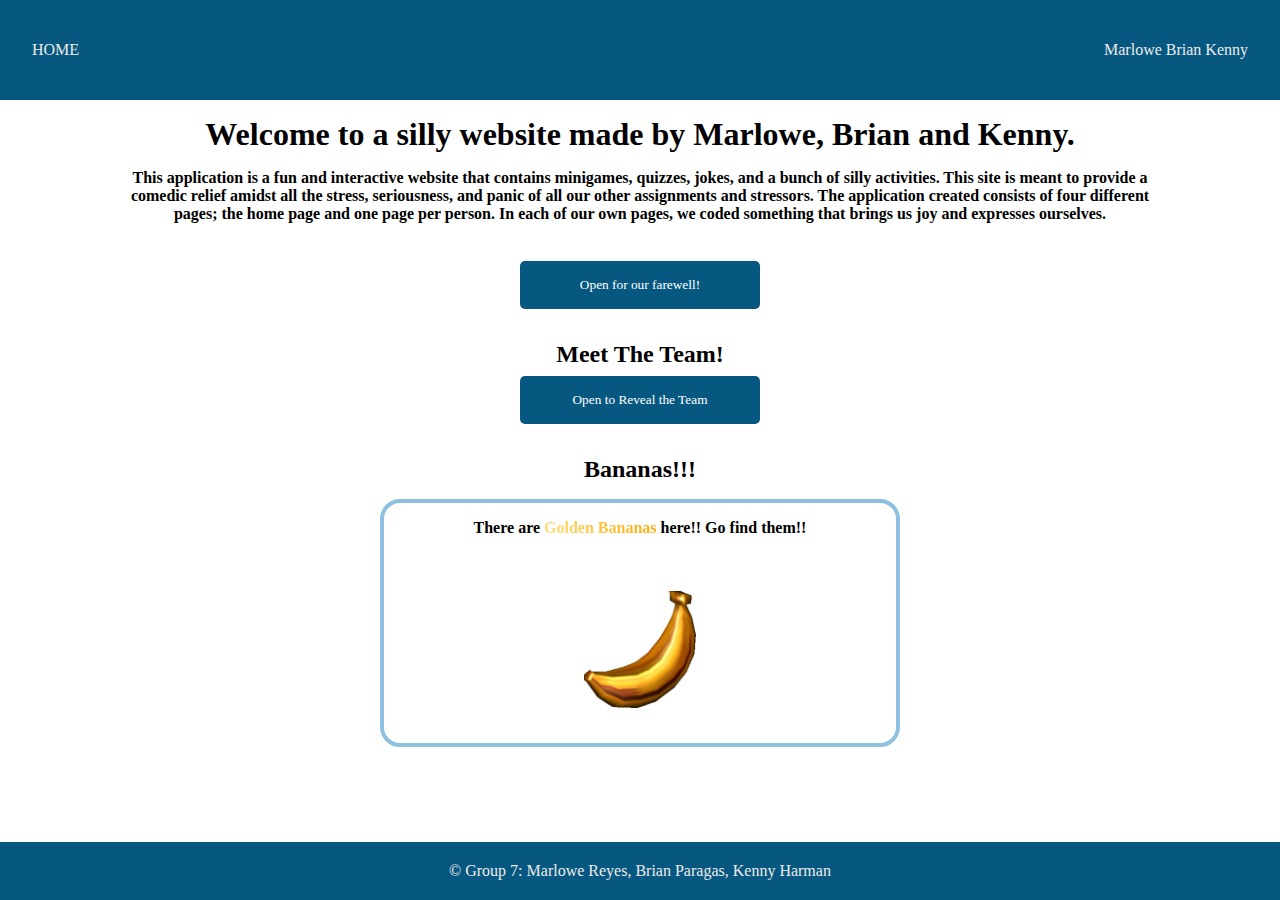
<file: index.html>
<!DOCTYPE html>
<html lang="en">
    <head>
        <meta charset="UTF-8">
        <meta name="viewport" content="width=device-width, initial-scale=1.0">
        <title>Document</title>
        <link rel="stylesheet" type="text/css" href="./styles/styles.css">
    </head>
<body class="indexPage">
    <header class="header">
        <div class="nav_container">
            <div class="nav">
                <div class="logo">
                    <a href="index.html">HOME</a>
                    <h1></h1>
                </div>
                <p><a href="marlowe.html">Marlowe</a> <a href="brian.html">Brian</a> <a href="kenny.html">Kenny</a>
                </p>
            </div>
        </div>
    </header>
    <div class="heading__content">
    <h1>Welcome to a silly website made by Marlowe, Brian and Kenny.</h1>
    <h4>This application is a fun and interactive website that contains minigames, quizzes, jokes, and a bunch of silly activities. This site is meant to provide a comedic relief amidst all the stress, seriousness, and panic of all our other assignments and stressors. The application created consists of four different pages; the home page and one page per person. In each of our own pages, we coded something that brings us joy and expresses ourselves.</h4>
    </div>
    <button id="open-overlay">Open for our farewell!</button>

    <div id="overlay" class="overlay">
        <div class="overlay-content">
            <span class="close">&times;</span>
            <img src="./images/haoidays.jpeg" alt="Image">
            <p>H.A.G.S! See you next semester? <br/> <3 Marnowe, Brion, & Kenby </p>
        </div>
    </div>
<div class="team__section">
    <h2>Meet The Team!</h2>
    <button id="toggleCarouselBtn">Open to Reveal the Team</button>
    <div class="carousel-container">
    <button id="prevBtn">&lt;</button>
    <div class="carousel">
        <img src="./images/marlowe.png" class="active" alt="Image 1">
        <img src="./images/brian.png" alt="Image 2">
        <img src="./images/kenny.png" alt="Image 3">
    </div>
        <button id="nextBtn">&gt;</button>
    </div>
</div>

<div class="banana__section__container">
    <h2>
        Bananas!!!
    </h2>
    <div class="banana__section">
        <div class="banana__section__content">
            <h4>
                There are <span class="its__gold">Golden Bananas</span> here!! <span class="rainbow">Go find them!!</span>
            </h4>
            <img src="./images/goldbanana.webp">
        </div>
    </div>
</div>

    <footer>
        <p class="group">© Group 7: Marlowe Reyes, Brian Paragas, Kenny Harman</p>
    </footer>

    <script src="./javascript/index.js"></script>
    <script src="./javascript/kenny2.js"></script>
</body>
</html>
</file>
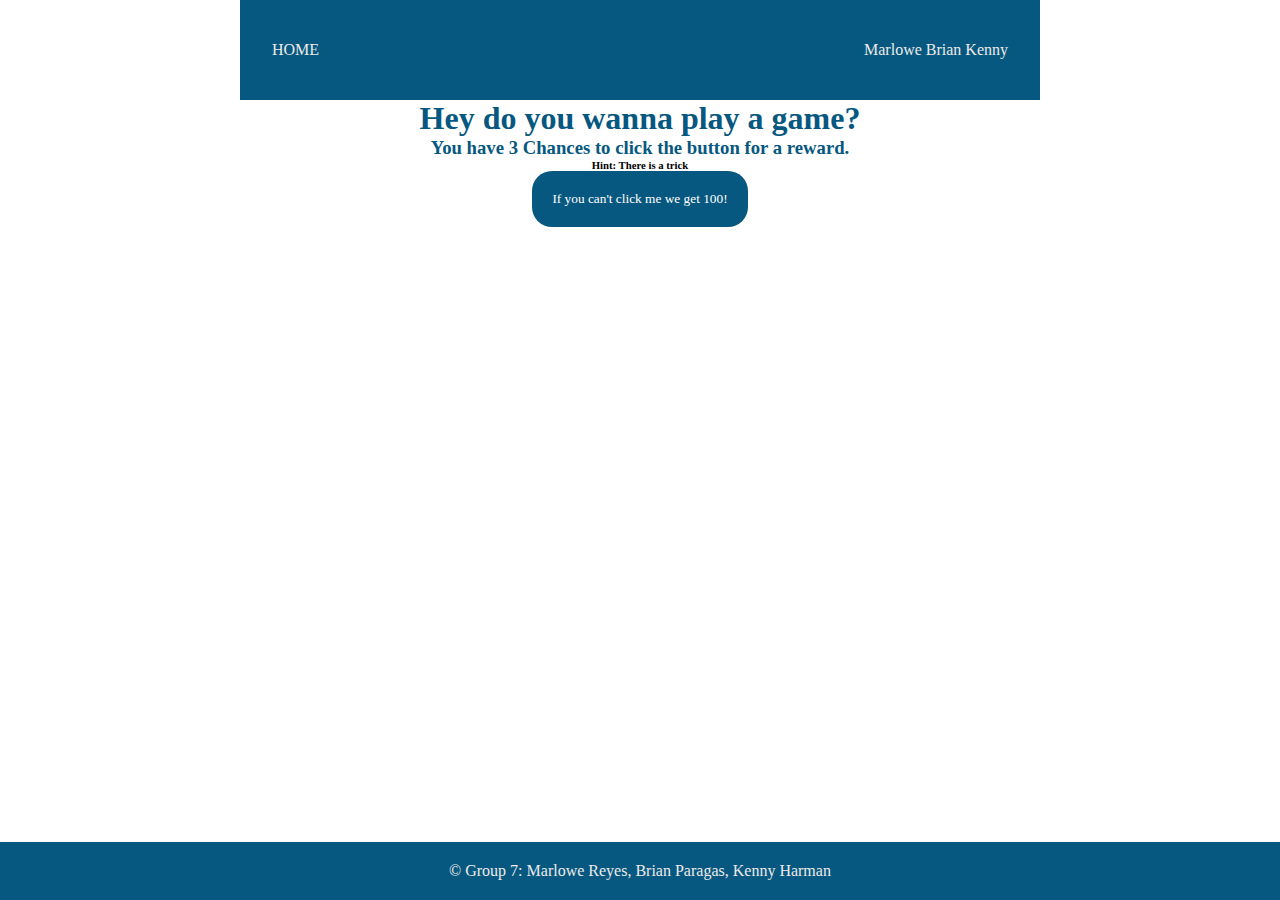
<file: brian.html>
<!DOCTYPE html>
<html lang="en">

<head>
    <meta charset="UTF-8">
    <meta name="viewport" content="width=device-width, initial-scale=1.0">
    <title>Document</title>
    <link rel="stylesheet" type="text/css" href="./styles/brian.css">
</head>
<style>
    body {
      font-family: "Lexend", sans-serif;
    }
    </style>

<body class="logoPage">
    <header class="header">
        <div class="nav_container">
            <div class="nav">
                <div>
                    <a href="index.html">HOME</a>
                    <h1></h1>
                </div>
                <p><a href="marlowe.html">Marlowe</a> <a href="brian.html">Brian</a> <a href="kenny.html">Kenny</a>
                </p>
            </div>
        </div>
    </header>
<main>
    <h1> Hey do you wanna play a game? </h1>
    <h3> You have 3 Chances to click the button for a reward. </h3>
    <h6> Hint: There is a trick </h6>
    <div>
        <a href="goodjob.html"><button id="follow-btn">If you can't click me we get 100!</button></a>
    </div>
<main>

    <footer class="footer">
        <p class="group">© Group 7: Marlowe Reyes, Brian Paragas, Kenny Harman</p>
    </footer>

    <script src="./javascript/brian.js"></script>
</body>
</file>
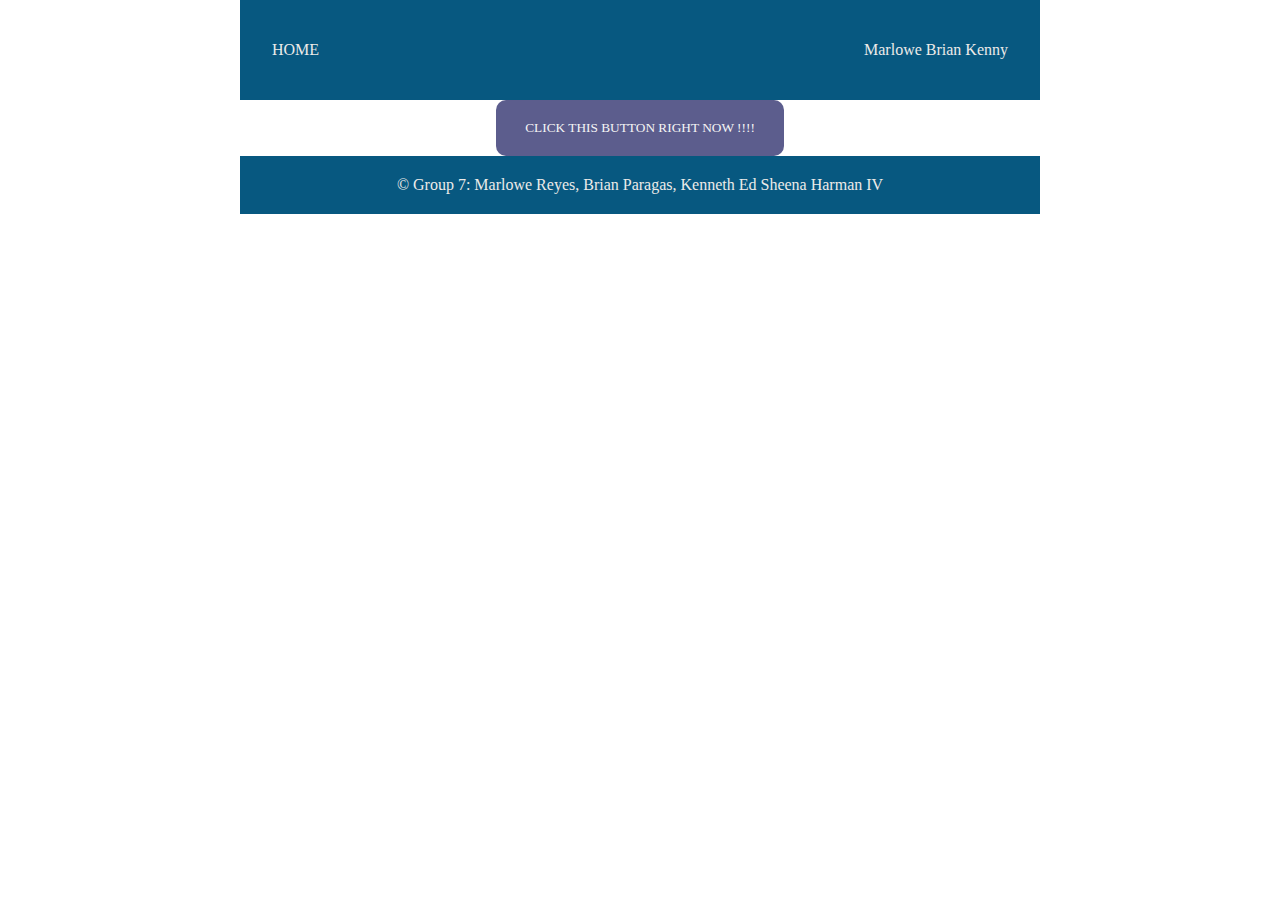
<file: kenny.html>
<!DOCTYPE html>
<html lang="en">
    <head>
        <meta charset="UTF-8">
        <meta name="viewport" content="width=device-width, initial-scale=1.0">
        <title>Document</title>
        <link rel="stylesheet" type="text/css" href="./styles/kenny.css">
    </head>
    <body class="color-content">
        <header class="header">
            <div class="nav_container">
                <div class="nav">
                    <div class="logo">
                        <a href="index.html">HOME</a>
                        <h1></h1>
                    </div>
                    <p><a href="marlowe.html">Marlowe</a> <a href="brian.html">Brian</a> <a href="kenny.html">Kenny</a>
                    </p>
                </div>
            </div>
        </header>
        <main class="de-main">
           <div class="click_this_button_now">
                <button class="the_button">
                    CLICK THIS BUTTON RIGHT NOW !!!!
                </button>
           </div>
        </main>
        <footer>
            <p class="group">© Group 7: Marlowe Reyes, Brian Paragas, Kenneth Ed Sheena Harman IV</p>
        </footer>

    <script src="./javascript/kenny.js"></script>
    </body>
</html>
</file>
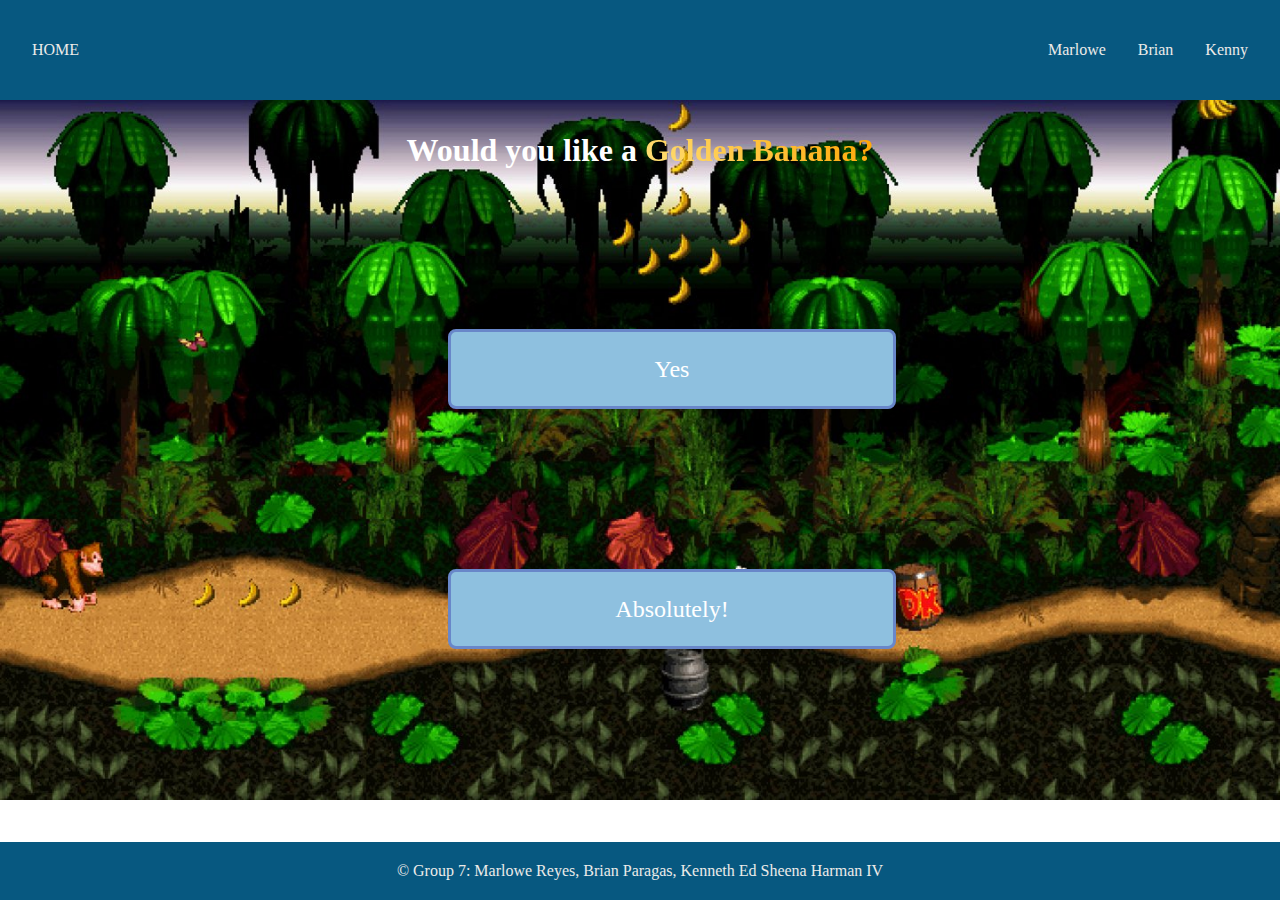
<file: kenny2.html>
<!DOCTYPE html>
<html lang="en">
<head>
    <meta charset="UTF-8">
    <meta name="viewport" content="width=device-width, initial-scale=1.0">
    <title>Document</title>
    <link rel="stylesheet" type="text/css" href="./styles/kenny2.css">
</head>
<body class="color-content">
    <header class="header">
        <div class="nav_container">
            <div class="nav">
                <div class="logo">
                    <a href="index.html">HOME</a>
                    <h1></h1>
                </div>
                <div class="nav__buttons">
                    <p>
                        <a href="marlowe.html">Marlowe</a>
                        <a href="brian.html">Brian</a>
                        <a href="kenny.html">Kenny</a>
                    </p>
                </div>
            </div>
        </div>
    </header>
    <main class="de-main">
        <div class="CONTENT">
            <div class="header">
                <h1>
                    Would you like a <span class="its__gold">Golden Banana?</span>
                </h1>
            </div>
            <div class="buttons">
                <button class="banana__buttons">
                    Yes
                </button>
                <button class="banana__buttons">
                    Absolutely!
                </button>
            </div>
        </div>
    </main>
    <footer>
        <p class="group">© Group 7: Marlowe Reyes, Brian Paragas, Kenneth Ed Sheena Harman IV</p>
    </footer>

    <div id="player"></div> 

    <script src="./javascript/kenny2.js"></script>
</body>
</html>
</file>
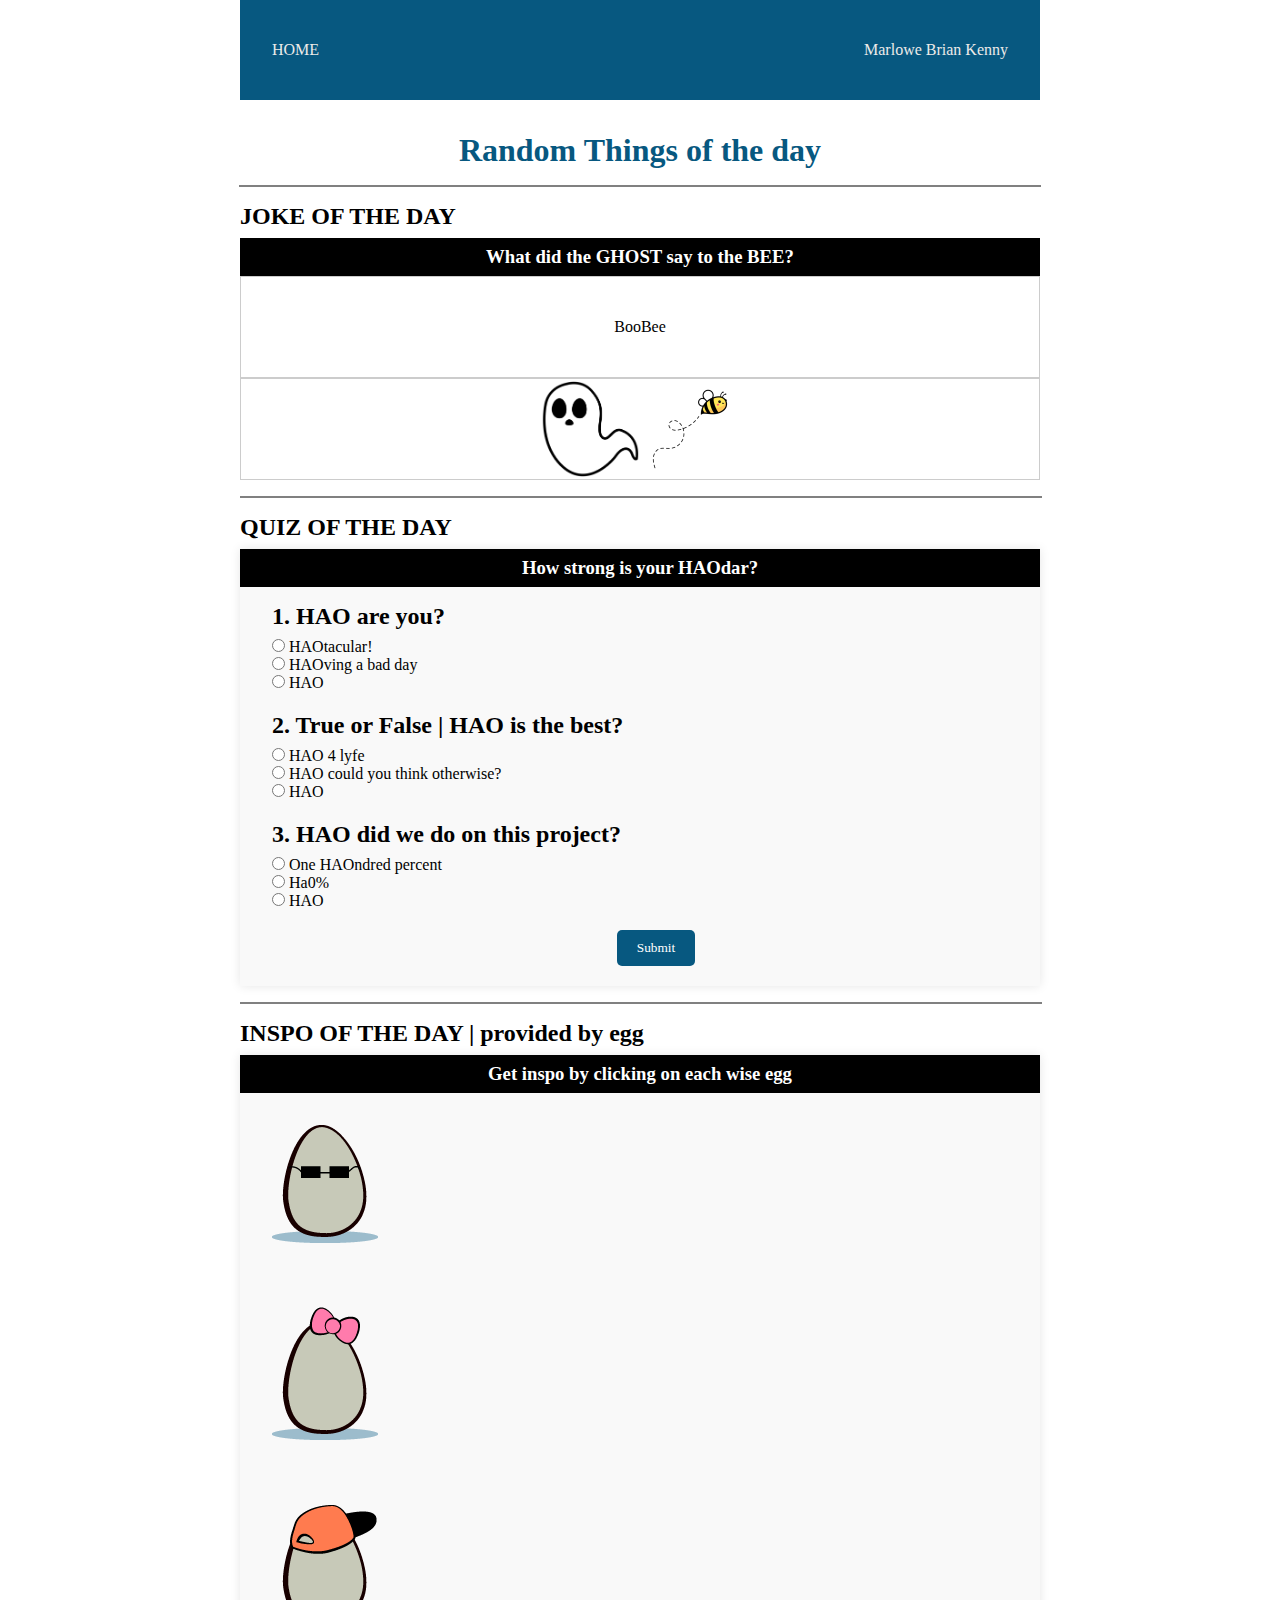
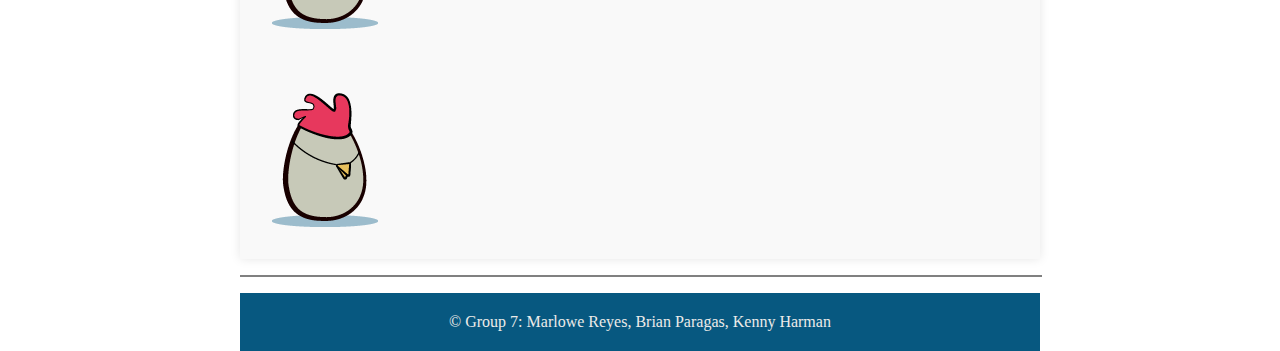
<file: marlowe.html>
<!DOCTYPE html>
<html lang="en">
<head>
    <meta charset="UTF-8">
    <meta name="viewport" content="width=device-width, initial-scale=1.0">
    <title>Document</title>
    <link rel="stylesheet" type="text/css" href="./styles/marlowe.css">
</head>
<body class="color-content">
    <header class="header">
        <div class="nav_container">
            <div class="nav">
                <div class="logo">
                    <a href="index.html">HOME</a>
                    <h1></h1>
                </div>
                <p><a href="marlowe.html">Marlowe</a> <a href="brian.html">Brian</a> <a href="kenny.html">Kenny</a>
                </p>
            </div>
        </div>
    </header>
    <main class="main-color">
        <h1>Random Things of the day</h1>
        <hr>
        <div class="joke">
            <h2>JOKE OF THE DAY</h2>
            <h3>What did the GHOST say to the BEE?</h3>
            <div class="carousel">
                <div class="carousel-inner">
                  <div class="carousel-item">BooBee</div>
                  <div class="carousel-item">
                    <img src="./images/ghost.png"/>
                    <img src="./images/bee.png"/>
                  </div>
                </div>
            </div>
            <hr>
        </div>
        <div class="mainQuiz">
            <h2>QUIZ OF THE DAY</h2>
            <div class="quiz-container">
                <h3>How strong is your HAOdar?</h3>
                <form id="quiz-form">
                    <div class="question">
                        <h2>1. HAO are you?</h2>
                        <input type="radio" name="q1" value="good">
                        <label for="good">HAOtacular!</label><br>
                        <input type="radio" name="q1" value="bad">
                        <label for="bad">HAOving a bad day</label><br>
                        <input type="radio" name="q1" value="hao">
                        <label for="hao">HAO</label>
                    </div>
                    <div class="question">
                        <h2>2. True or False | HAO is the best?</h2>
                        <input type="radio" name="q2" value="good1">
                        <label for="good1">HAO 4 lyfe</label><br>
                        <input type="radio" name="q2" value="bad1">
                        <label for="bad1">HAO could you think otherwise?</label><br>
                        <input type="radio" name="q2" value="hao1">
                        <label for="hao1">HAO</label>
                    </div>
                    <div class="question">
                        <h2>3. HAO did we do on this project?</h2>
                        <input type="radio" name="q3" value="good2">
                        <label for="good2">One HAOndred percent</label><br>
                        <input type="radio" name="q3" value="bad2">
                        <label for="bad2">Ha0%</label><br>
                        <input type="radio" name="q3" value="hao2">
                        <label for="hao2">HAO</label>
                    </div>
                    <button type="submit">Submit</button>
                </form>
                <p id="result-message" style="display: none;"></p>
            </div>
            <hr>
        </div>
        <div class="mainImageGallery">
            <h2>INSPO OF THE DAY | provided by egg</h2>
            <div class="image-gallery">
                <h3>Get inspo by clicking on each wise egg</h3>
                <div class="image">
                    <img src="./images/egg1.png" alt="Image 1">
                    <p class="message" style="display: none;">"Always look for the beauty in life"</p>
                </div>
                <div class="image">
                    <img src="./images/egg2.png" alt="Image 2">
                    <p class="message" style="display: none;">"You got it girl"</p>
                </div>
                <div class="image">
                    <img src="./images/egg3.png" alt="Image 3">
                    <p class="message" style="display: none;">"Life is more fun when you know how to code"</p>
                </div>
                <div class="image">
                    <img src="./images/egg4.png" alt="Image 4">
                    <p class="message" style="display: none;">"Stop trying to be like everyone else...be YOU"</p>
                </div>
            </div>
            <hr>
        </div>  
    </main>
    <footer>
        <p class="group">© Group 7: Marlowe Reyes, Brian Paragas, Kenny Harman</p>
    </footer>

    <script src="./javascript/marlowe.js"></script>
</body>
</html>
</file>
<file: styles/styles.css>
* {
    margin: 0;
    font-family: Lexend;
}

body {
    margin: 0px;
    width: 100%;
    height: 53rem;
}

footer {
    padding-top: 20px;
    padding-bottom: 20px;
    position: relative;
    bottom: 0;
    text-align: center;
    background-color: #075880;
    color: #ECEBE9;
}

.nav{
    background-color: #075880;
    height: 100px;
    display: flex;
    flex-direction: row;
    justify-content: space-between;
    align-items: center;
    padding:0 32px 0 32px;
}

a:visited{
    color: #ECEBE9;
    text-decoration: none;
}

a:hover{
    text-decoration: underline;
}

a{
    color: #ECEBE9;
    text-decoration: none;
}

.overlay {
    position: fixed;
    top: 0;
    left: 0;
    width: 100%;
    height: 100%;
    background-color: rgba(0, 0, 0, 0.7);
    display: none;
    justify-content: center;
    align-items: center;
    z-index: 999;
}

.overlay-content {
    background-color: #fefefe;
    padding: 20px;
    border-radius: 8px;
    position: relative;
    display: flex;
    flex-direction: column;
    align-items: center;
}

.close {
    position: absolute;
    top: 10px;
    right: 10px;
    font-size: 24px;
    cursor: pointer;
}

.close:hover {
    color: #999;
}

.overlay-content > img {
    width: 250px;
    padding: 16px;
}

.heading__content {
    margin-top: 1rem;
    display: flex;
    flex-direction: column;
    justify-content: center;
    align-items: center;
    gap: 1rem;
}

.heading__content>h4 {
    width: 80%;
    text-align: center;
}

button {
    display: block;
    margin: 8px auto;
    padding: 10px 20px;
    background-color:#075880;
    color: #fff;
    border: none;
    border-radius: 5px;
    cursor: pointer;
    width: 15rem;
    height: 3rem;
}

button:hover {
    background-color: #85bbd7;
}

h1 {
    text-align: center;
}

h2 {
    text-align: center;
}

h4{
    padding-bottom: 30px;
}

footer{
    position:fixed;
    width: 100%;
}

.carousel {
    position: relative;
    margin: auto;
    width: 300px;
    height: 200px;
    overflow: hidden;
    border: 2px solid #ddd;
    border-radius: 10px;
    padding-bottom: 40px;
}
.carousel-container {
    position: relative;
    display: none;
}

.carousel img {
    width: 100%;
    height: 100%;
    position: absolute;
    transition: opacity 0.5s ease;
    opacity: 0;
}
.carousel img.active {
    opacity: 1;
}

.team__section {
    margin-top: 2rem;
}

.banana__section__container {
    display: flex;
    flex-direction: column;
    justify-content: center;
    align-items: center;
    margin-top: 2rem;
    gap: 1rem;
}

.banana__section {
    border: 4px solid #8ec0df;
    border-radius: 20px;
    width: 40%;
    height: 15rem;
}

.banana__section__content {
    display: flex;
    flex-direction: column;
    justify-content: center;
    align-items: center;
    padding: 1rem;
    gap: 1.5rem;
}

img {
    width: 7rem;
}

.its__gold {
    background: linear-gradient(45deg, #ffe078, #ffa500);
    -webkit-background-clip: text;
    -webkit-text-fill-color: transparent;
}

@keyframes rainbowText {
    0% { color: red; }
    14% { color: orange; }
    28% { color: yellow; }
    42% { color: green; }
    57% { color: blue; }
    71% { color: indigo; }
    85% { color: violet; }
    100% { color: red; }
}

.rainbow {
    animation: rainbowText 5s linear infinite;
}
</file>
<file: styles/brian.css>
* {
    margin: 0;
    font-family: Lexend;
}

body {
    margin: 0px 240px;
}

footer {
    padding-top: 20px;
    padding-bottom: 20px;
    position: relative;
    bottom: 0;
    text-align: center;
    background-color: #075880;
    color: #ECEBE9;
}

main{
    display: flex;
    flex-direction: column;
    align-items: center;
}

main>h1,h3{
    color:#075880;
}

.nav{
    background-color: #075880;
    height: 100px;
    display: flex;
    flex-direction: row;
    justify-content: space-between;
    align-items: center;
    padding:0 32px 0 32px;
}

a:visited{
    color: #ECEBE9;
    text-decoration: none;
}

a:hover{
    text-decoration: underline;
}

a{
    color: #ECEBE9;
    text-decoration: none;
}

.footer{
    position:absolute;
    width:100vw;
    bottom:0;
    left:0;
}

#follow-btn{
    background-color: #075880;
    padding:20px;
    border-radius: 20px;
    color:white;
    border:none;
}

.ok-button {
    position: fixed;
    top: 50%;
    left: 50%;
    transform: translate(-50%, -50%);
    padding: 10px 20px;
    cursor: pointer;
    background-color: #075880;
    color: white;
    border: none;
    border-radius: 5px;
}

.cookie {
    position: relative;
    animation: rotate 5s linear infinite;
}

@keyframes rotate {
    0% {
        transform: rotate(0deg);
    }
    100% {
        transform: rotate(360deg);
    }
}
</file>
<file: styles/kenny.css>
* {
    margin: 0;
    font-family: Lexend;
}

body {
    margin: 0px 240px;
}

footer {
    padding-top: 20px;
    padding-bottom: 20px;
    position: relative;
    bottom: 0;
    text-align: center;
    background-color: #075880;
    color: #ECEBE9;
}

.de_main {
    
}

.click_this_button_now {
    display: flex;
    justify-content: center;
}

.the_button {
    width: 18rem;
    height: 3.5rem; 
    background-color: #5C5D8D;
    color: whitesmoke;
    border-radius: 10px;
    border: none;
}

.nav{
    background-color: #075880;
    height: 100px;
    display: flex;
    flex-direction: row;
    justify-content: space-between;
    align-items: center;
    padding:0 32px 0 32px;
}

.cursor {
    position: absolute;
    width: 20px;
    height: 20px;
    background-color: red; /* You can change the color */
    border-radius: 50%;
    pointer-events: none;
}

a:visited{
    color: #ECEBE9;
    text-decoration: none;
}

a:hover{
    text-decoration: underline;
}

a{
    color: #ECEBE9;
    text-decoration: none;
}
</file>
<file: styles/kenny2.css>
* {
    margin: 0;
    padding: 0;
    font-family: Lexend;
}

body {
    margin: 0;
    background-image: url("/images/yungle.jpg");
    background-size: cover;
    background-repeat: no-repeat;
}

footer {
    padding-top: 20px;
    padding-bottom: 20px;
    position: fixed;
    bottom: 0;
    width: 100%;
    text-align: center;
    background-color: #075880;
    color: #ECEBE9;
}

.nav {
    background-color: #075880;
    height: 100px;
    display: flex;
    flex-direction: row;
    justify-content: space-between;
    align-items: center;
    padding: 0 32px;
}

a:visited {
    color: #ECEBE9;
    text-decoration: none;
}

a:hover {
    text-decoration: underline;
}

a {
    color: #ECEBE9;
    text-decoration: none;
}

.nav__buttons p {
    display: flex;
    gap: 2rem;
}

.header {
    text-align: center;
    margin-bottom: 2rem;
    color: white;
}

.its__gold {
    background: linear-gradient(45deg, #ffe078, #ffa500);
    -webkit-background-clip: text;
    -webkit-text-fill-color: transparent;
}

.buttons {
    display: flex;
    justify-content: center;
    align-items: center;
    flex-wrap: wrap;
    gap: 10rem;
    margin-top: 10rem;
    margin-left: 12rem;
    width: 75%;
}

.banana__buttons {
    width: 28rem;
    height: 5rem;
    font-size: 1.5rem;
    background-color: #8ec0df;
    border: 3px solid #6987C9;
    border-radius: 0.5rem;
    color: white;
}

.banana__buttons2 {
    width: 28rem;
    height: 5rem;
    font-size: 1.5rem;
    background-color: #8ec0df;
    border: 3px solid #6987C9;
    border-radius: 0.5rem;
    color: white;
    margin-top: 16rem;
}

.banana__buttons2:hover {
    background-color: #507084;
    border: 3px solid #3e4554;
}

.banana__buttons:hover {
    background-color: #507084;
    border: 3px solid #3e4554;
    text-decoration: none;
}

@keyframes rainbowText {
    0% { color: red; }
    14% { color: orange; }
    28% { color: yellow; }
    42% { color: green; }
    57% { color: blue; }
    71% { color: indigo; }
    85% { color: violet; }
    100% { color: red; }
}

.rainbow {
    animation: rainbowText 5s linear infinite;
}
</file>
<file: styles/marlowe.css>
* {
    margin: 0;
    font-family: Lexend;
}

body {
    margin: 0px 240px;
}

footer {
    padding-top: 20px;
    padding-bottom: 20px;
    position: relative;
    bottom: 0;
    text-align: center;
    background-color: #075880;
    color: #ECEBE9;
}

.nav{
    background-color: #075880;
    height: 100px;
    display: flex;
    flex-direction: row;
    justify-content: space-between;
    align-items: center;
    padding:0 32px 0 32px;
}

a:visited{
    color: #ECEBE9;
    text-decoration: none;
}

a:hover{
    text-decoration: underline;
}

a{
    color: #ECEBE9;
    text-decoration: none;
}


.carousel {
    width: 300px; /* Adjust the width as needed */
    overflow: hidden;
  }
  
  .carousel-inner {
    display: flex;
    flex-direction: column;
    transition: transform 0.5s ease;
  }
  
  .carousel-item {
    height: 100px; /* Adjust the height as needed */
    display: flex;
    justify-content: center;
    align-items: center;
    border: 1px solid #ccc; /* Optional: Add border for better visibility */
  }
  
  .carousel-item > img {
    width: 100px;
  }

.main-color {
    display: flex;
    flex-direction: column;
    align-items: center;
}

.main-color > h1 {
    color:#075880;
    margin-top: 32px;
}

hr {
    border: solid 0.5px grey;
    width: 100%;
    margin: 16px 0px;
}
 .carousel {
    width: 100%;
 }

 .joke > h3 {
    text-align: center;
    background: black;
    z-index: 100;
    color: white;
    padding: 8px 32px;
 }

 .joke {
    width: 100%;
 }

 .quiz-container {
    margin: 0 auto;
    padding: 0px 0px 20px 0px;
    background-color: #f9f9f9;
    box-shadow: 0 0 10px rgba(0, 0, 0, 0.1);
    width: 100%;
}

#quiz-form {
    padding-left: 32px;
    padding-top: 16px;
}

.quiz-container > h3 {
    text-align: center;
    background: black;
    z-index: 100;
    color: white;
    padding: 8px 32px;
}

h1 {
    text-align: center;
}

h2 {
    margin-bottom: 8px;
}

.question {
    margin-bottom: 20px;
}

button {
    display: block;
    margin: 0 auto;
    padding: 10px 20px;
    background-color:#075880;
    color: #fff;
    border: none;
    border-radius: 5px;
    cursor: pointer;
}

button:hover {
    background-color: #85bbd7;
}

.mainQuiz {
    width: 100%;
    display: flex;
    flex-direction: column;
}


.image-gallery {
    display: flex;
    flex-wrap: wrap;
    flex-direction: column;
    justify-content: space-between;
    width: 100%;
    align-items: flex-start;
    background-color: #f9f9f9;
    box-shadow: 0 0 10px rgba(0, 0, 0, 0.1);
}

.image {
    margin: 32px;
    cursor: pointer;
    display: flex;
    align-items: center;
}

.message {
    text-align: center;
}

.image > p {
    min-width: 100px;
    background-color:#85bbd7;
    color: white;
    padding: 16px;
    border-radius: 5px;
}

.mainImageGallery {
    width: 100%;
}

.image-gallery > h3 {
    text-align: center;
    background: black;
    z-index: 100;
    color: white;
    padding: 8px 0px;
    width: 100%;
}

.mainImageGallery {
    width: 100%;
    display: flex;
    flex-direction: column;
}
</file>
